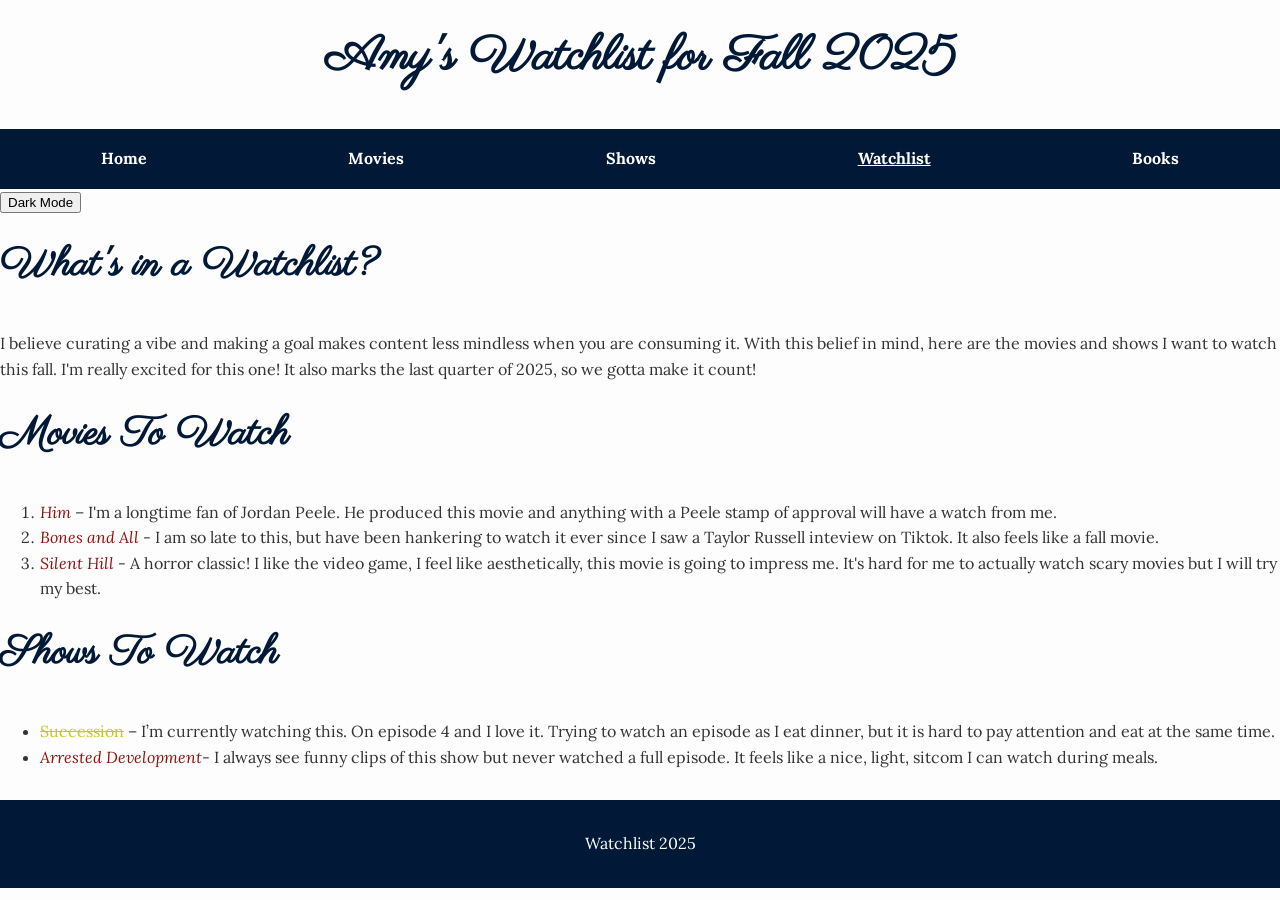
<file: watchlist.html>
<!DOCTYPE html>
<html lang = "en"> 
    <head>
        <meta charset= "UTF-8">
        <title>Watchlist</title>
      <meta name="viewport" content="width=device-width, initial-scale=1.0">
    <link href="https://fonts.googleapis.com/css2?family=Parisienne&display=swap" rel="stylesheet">
    <link href="https://fonts.googleapis.com/css2?family=Lora&display=swap" rel="stylesheet">
    <link rel="stylesheet" href="style.css">
    <script src="script.js" defer></script> 
    </head>
    <body>
        <header>
            <h1> Amy's Watchlist for Fall 2025</h1>
            <nav class="navbar">
                <a href="index.html">Home</a>
                <a href="movies.html" >Movies</a>
                <a href="shows.html">Shows</a>
                <a href="watchlist.html" class="active">Watchlist</a>
                <a href="books.html">Books</a>
              </nav>
              <button id="invertColors">Dark Mode</button> 
        </header>
        <main>
            <section>
                <h2>What's in a Watchlist?</h2>
              <p>I believe curating a vibe and making a goal makes content less mindless when you are consuming it. With this belief in mind, here are the movies and shows I want to watch this fall. I'm really excited for this one! It also marks the last quarter of 2025, so we gotta make it count!</p>
            </section>

            <!-- Movie Watchlist -->
            <section>
                <h2>Movies To Watch</h2>
                <ol>
                  <li><span class="upcoming">Him</span> – I'm a longtime fan of Jordan Peele. He produced this movie and anything with a Peele stamp of approval will have a watch from me.</li>
                  <li><span class="upcoming">Bones and All </span> - I am so late to this, but have been hankering to watch it ever since I saw a Taylor Russell inteview on Tiktok. It also feels like a fall movie.</li>
                  <li><span class="upcoming">Silent Hill</span> - A horror classic! I like the video game, I feel like aesthetically, this movie is going to impress me. It's hard for me to actually watch scary movies but I will try my best.</li>
                </ol>
              </section>
          
              <!-- Shows Watchlist -->
              <section>
                <h2>Shows To Watch</h2>
                <ul>
                  <li><span class="watched">Succession</span> – I’m currently watching this. On episode 4 and I love it. Trying to watch an episode as I eat dinner, but it is hard to pay attention and eat at the same time. </li>
                  <li><span class="upcoming"> Arrested Development</span>- I always see funny clips of this show but never watched a full episode. It feels like a nice, light, sitcom I can watch during meals.</li>
                </ul>
              </section>

        </main>
        <footer>
            <p>Watchlist 2025</p>
        </footer>
    </body>

</html>
</file>
<file: style.css>
/* global styles */
body {
    font-family: 'Lora', sans-serif;
    line-height: 1.6;
    margin: 0;
    padding: 0;
    background-color: #fdfdfd;
    color: #333;
  }

h1 {
    font-family: 'Parisienne', cursive;
    font-size: 3em;
    text-align: center;
    color: #011936;
    margin-top: 20px;
  }

h2 {
    font-family: 'Parisienne', cursive;
    font-size: 2.5em;
    color: #011936;
    margin-top: 20px;
  }

/* navigation bar styles */
  .navbar {
    width: 100%; 
    display: flex;
    justify-content: space-around;
    align-items: center;
    background-color: #011936;
    text-align: center;
    padding: 17px 0;
  }
  
  .navbar a {
    color: white;
    text-decoration: none;
    margin: 0 15px;
    font-weight: bold;
    font-size: 1rem;
  }
  
  .navbar a:hover {
    color: #f39c12;
  }
  
  .navbar a.active {
    text-decoration: underline;
  }

  /* span styles */
  .upcoming {
    font-style: italic;
    color: #91110d;
  }
  
  .watched {
    text-decoration: line-through;
    color: rgb(196, 202, 32);
  }
  article {
    flex: 3;
    margin-right: 20px;
  }
  
  /* style article and aside */
  article {
    font-family: 'Arial', sans-serif;
    flex: 3;
    margin-right: 30px;
  }
  
  aside {
    flex: 1;
    background-color: #f4f4f4;
    padding: 15px;
    border-left: 4px solid #011936;
    border-radius: 6px;
    box-shadow: 0 2px 6px rgba(0,0,0,0.1);
  }
  
  /* table styles */
  table {
    border-collapse: collapse; 
    width: 90%;                
    margin: 20px auto;         
  }
  
  th, td {
    text-align: center;
    border: 1px solid #999;  
    padding: 10px;             
    
  }
  
  th {
    background-color: #011936; 
    color: white;              
  }

  /* footer styles */
  footer {
    background-color: #011936;
    color: white;
    text-align: center;
    padding: 15px 0;
    margin-top: 30px;
  }

  /*center divs*/
  div {
    margin: 0 auto;     
    max-width: 900px;    
    text-align: center; 
  }
  /* imgs responsive and centered*/
  img {
    display: block;      
    margin: 20px auto; 
    max-width: 90%;      
    height: auto; 
  }

  /* featured content */
  .featured {
    background-color: #ecf0f1; 
    border: 2.5px solid #bdc3c7; 
    padding: 20px;
    margin: 30px auto;
    max-width: 800px;         
    text-align: center;
  }

  /* dark mode */
  .inverted {
    background-color:#011936;
    color: #fdfdfd;
  }
  .inverted a {
    color: #f39c12;
  }
  .inverted h1, .inverted h2 {
    color: #fdfdfd;         
  }
  
.inverted .navbar {
        background-color: #fdfdfd;
}
.inverted .navbar a {
        color: #011936;
}
.inverted .navbar a:hover {
        color: #f39c12;
}
</file>
